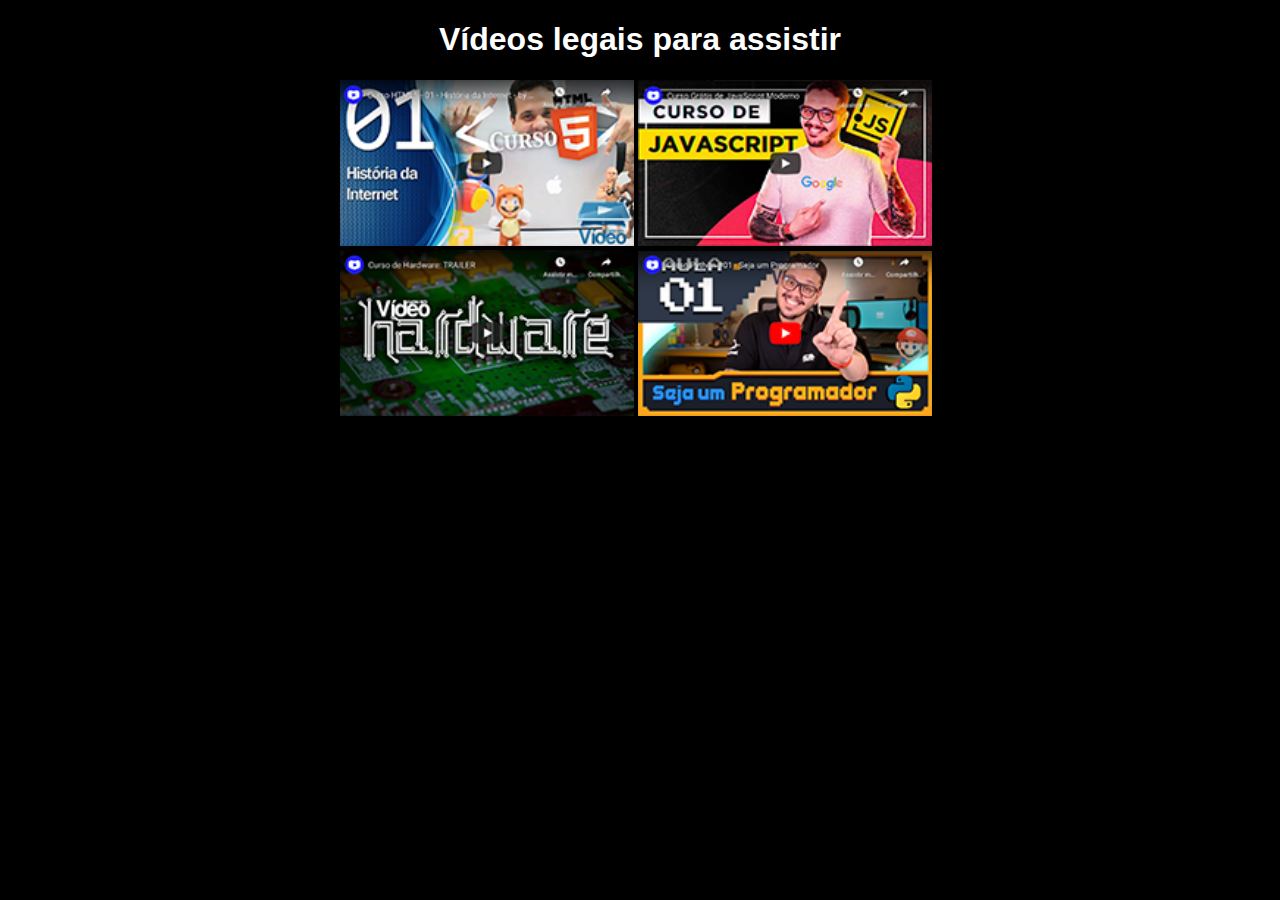
<file: Index.html>
<!DOCTYPE html>
<html lang="pt-br">
<head>
    <meta charset="UTF-8">
    <meta http-equiv="X-UA-Compatible" content="IE=edge">
    <meta name="viewport" content="width=device-width, initial-scale=1.0">
    <title>Coleção de Cursos</title>
    <link rel="shortcut icon" href="imagens/icon_home/favicon.ico" type="image/x-icon">
    <link rel="stylesheet" href="style.css">
</head>
<source>
    <h1>Vídeos legais para assistir</h1>
    
    <article>
        <a href="cursos/HTML.html"><img src="imagens/thumb-html.png" alt="" width="49%"></a>
        <a href="cursos/JS.html"><img src="imagens/thumb-js.png" alt="" width="49%"></a>
        <br>
        <a href="cursos/HARDWARE.html"><img src="imagens/thumb-hardware.png" alt="" width="49%"></a>
        <a href="cursos/PY.html"><img src="imagens/thumb-python.png" alt="" width="49%"></a>
    </article>
</body>
</html>
</file>
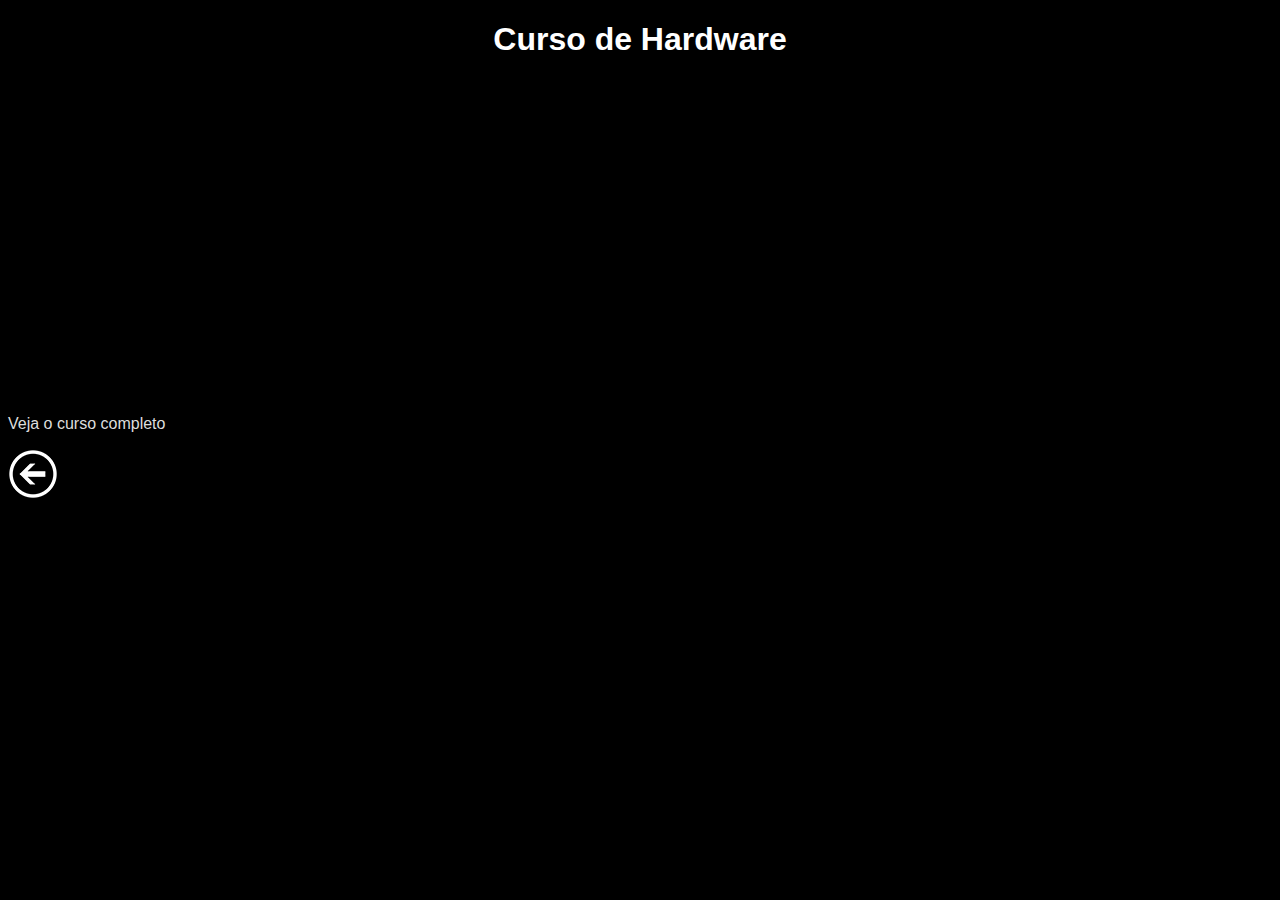
<file: cursos/HARDWARE.html>
<!DOCTYPE html>
<html lang="pt-br">
<head>
    <meta charset="UTF-8">
    <meta http-equiv="X-UA-Compatible" content="IE=edge">
    <meta name="viewport" content="width=device-width, initial-scale=1.0">
    <title>Hardware</title>
    <link rel="shortcut icon" href="../imagens/icon_hardware/favicon.ico" type="image/x-icon">
    <link rel="stylesheet" href="../style.css">
</head>
<body>
    <h1>Curso de Hardware</h1>

    <iframe width="560" height="315" src="https://www.youtube.com/embed/iT6E92Kt38o" title="YouTube video player" frameborder="0" allow="accelerometer; autoplay; clipboard-write; encrypted-media; gyroscope; picture-in-picture; web-share" allowfullscreen></iframe>
    
    <p><a href="https://www.youtube.com/playlist?list=PLHz_AreHm4dn1JHgN9wpbIUhzZmycYQXW" target="_blank">Veja o curso completo</a></p>
    
    <a href="../Index.html"><img src="../imagens/voltar.png" alt=""></a>
</body>
</html>
</file>
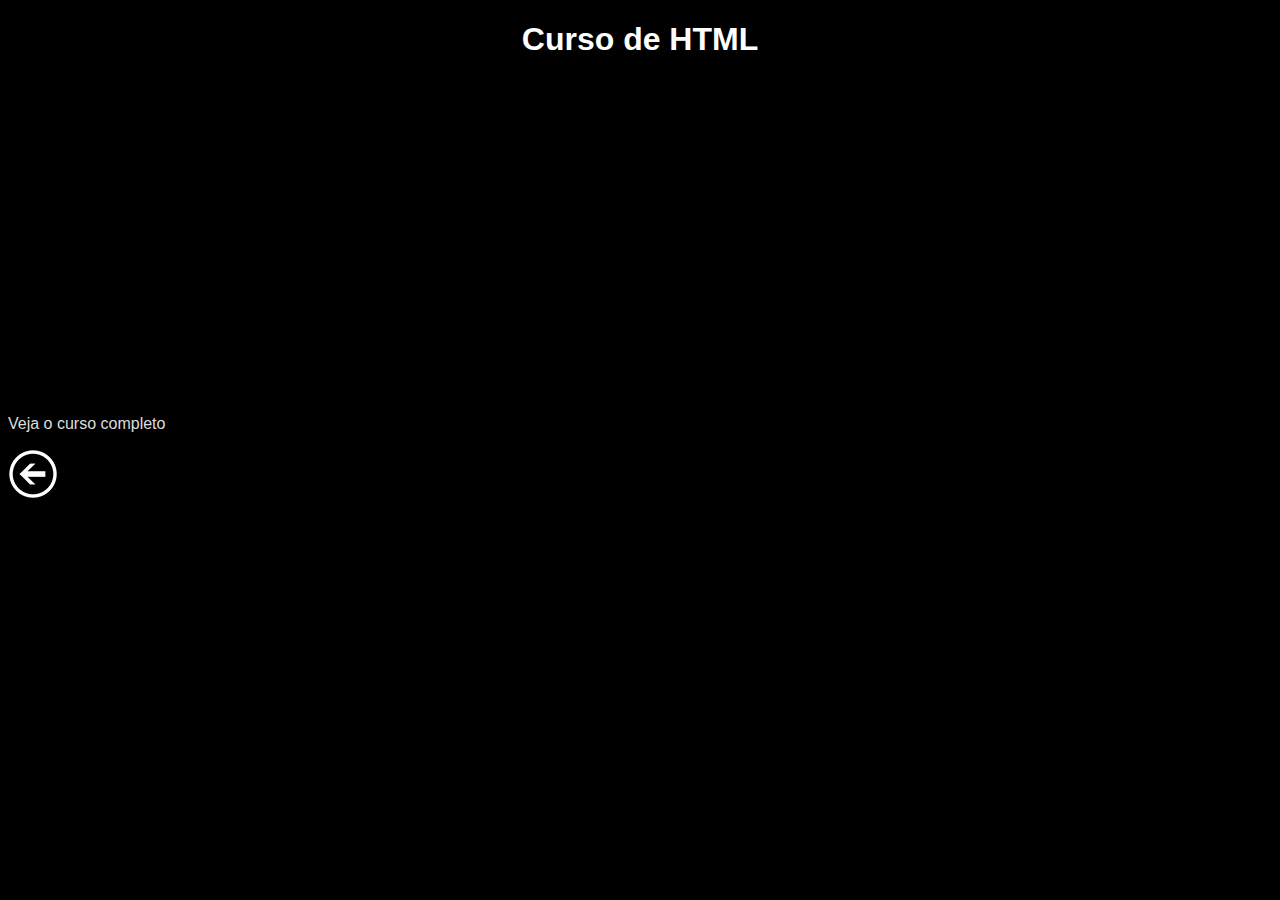
<file: cursos/HTML.html>
<!DOCTYPE html>
<html lang="pt-br">
<head>
    <meta charset="UTF-8">
    <meta http-equiv="X-UA-Compatible" content="IE=edge">
    <meta name="viewport" content="width=device-width, initial-scale=1.0">
    <title>Hardware</title>
    <link rel="shortcut icon" href="../imagens/icon_html/favicon.ico" type="image/x-icon">
    <link rel="stylesheet" href="../style.css">
</head>
<body>
    <h1>Curso de HTML</h1>
    
    <iframe width="560" height="315" src="https://www.youtube.com/embed/epDCjksKMok" title="YouTube video player" frameborder="0" allow="accelerometer; autoplay; clipboard-write; encrypted-media; gyroscope; picture-in-picture; web-share" allowfullscreen></iframe>

    <p><a href="https://www.youtube.com/playlist?list=PLHz_AreHm4dlAnJ_jJtV29RFxnPHDuk9o" target="_blank">Veja o curso completo</a></p>
    
    <a href="../Index.html"><img src="../imagens/voltar.png" alt=""></a>
</body>
</html>
</file>
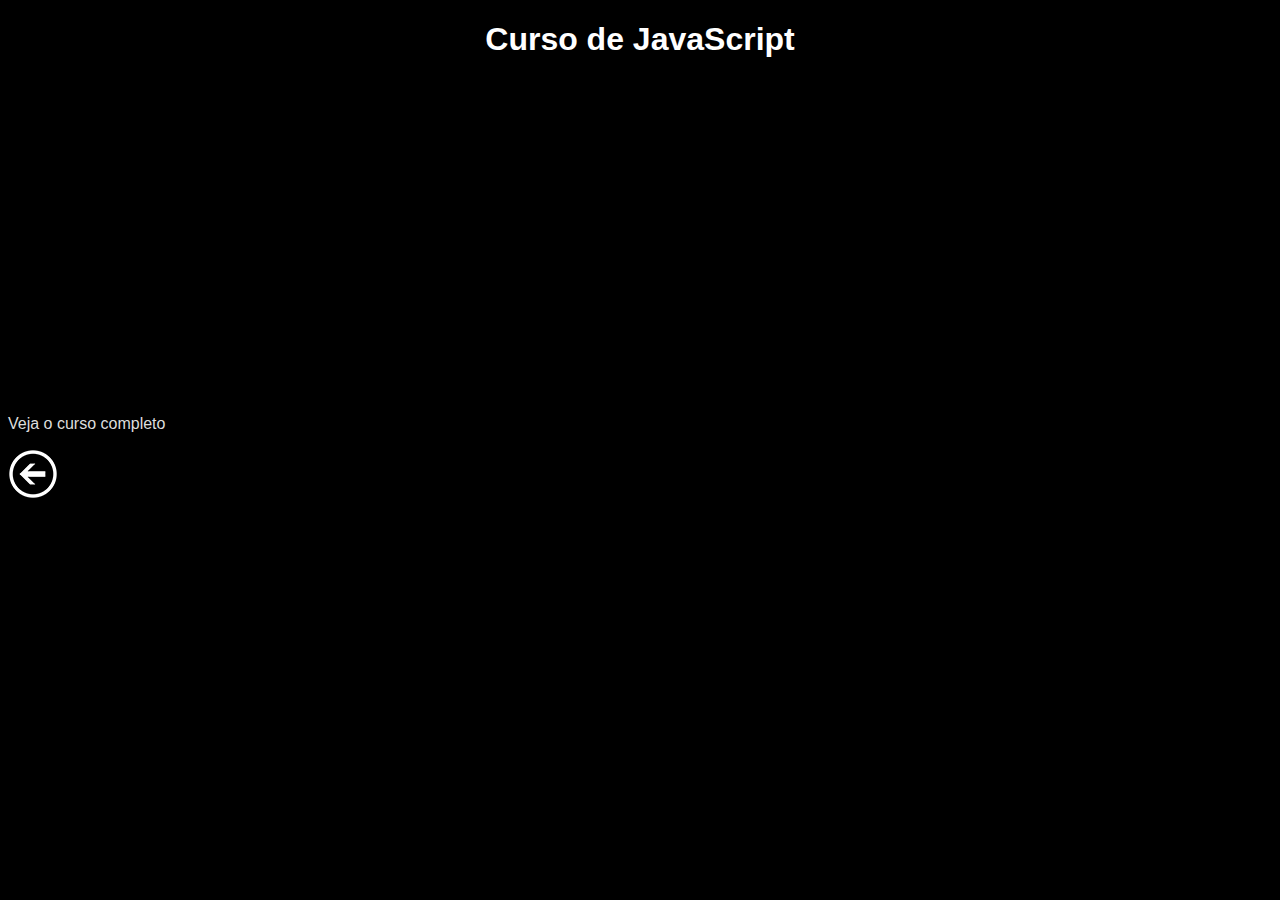
<file: cursos/JS.html>
<!DOCTYPE html>
<html lang="pt-br">
<head>
    <meta charset="UTF-8">
    <meta http-equiv="X-UA-Compatible" content="IE=edge">
    <meta name="viewport" content="width=device-width, initial-scale=1.0">
    <title>JavaScript</title>
    <link rel="shortcut icon" href="../imagens/icon_js/favicon.ico" type="image/x-icon">
    <link rel="stylesheet" href="../style.css">
</head>
<body>
    <h1>Curso de JavaScript</h1>

    <iframe width="560" height="315" src="https://www.youtube.com/embed/1-w1RfGIov4" title="YouTube video player" frameborder="0" allow="accelerometer; autoplay; clipboard-write; encrypted-media; gyroscope; picture-in-picture; web-share" allowfullscreen></iframe>

    <p><a href="https://www.youtube.com/playlist?list=PLHz_AreHm4dlsK3Nr9GVvXCbpQyHQl1o1" target="_blank">Veja o curso completo</a></p>
    
    <a href="../Index.html"><img src="../imagens/voltar.png" alt=""></a>
</body>
</html>
</file>
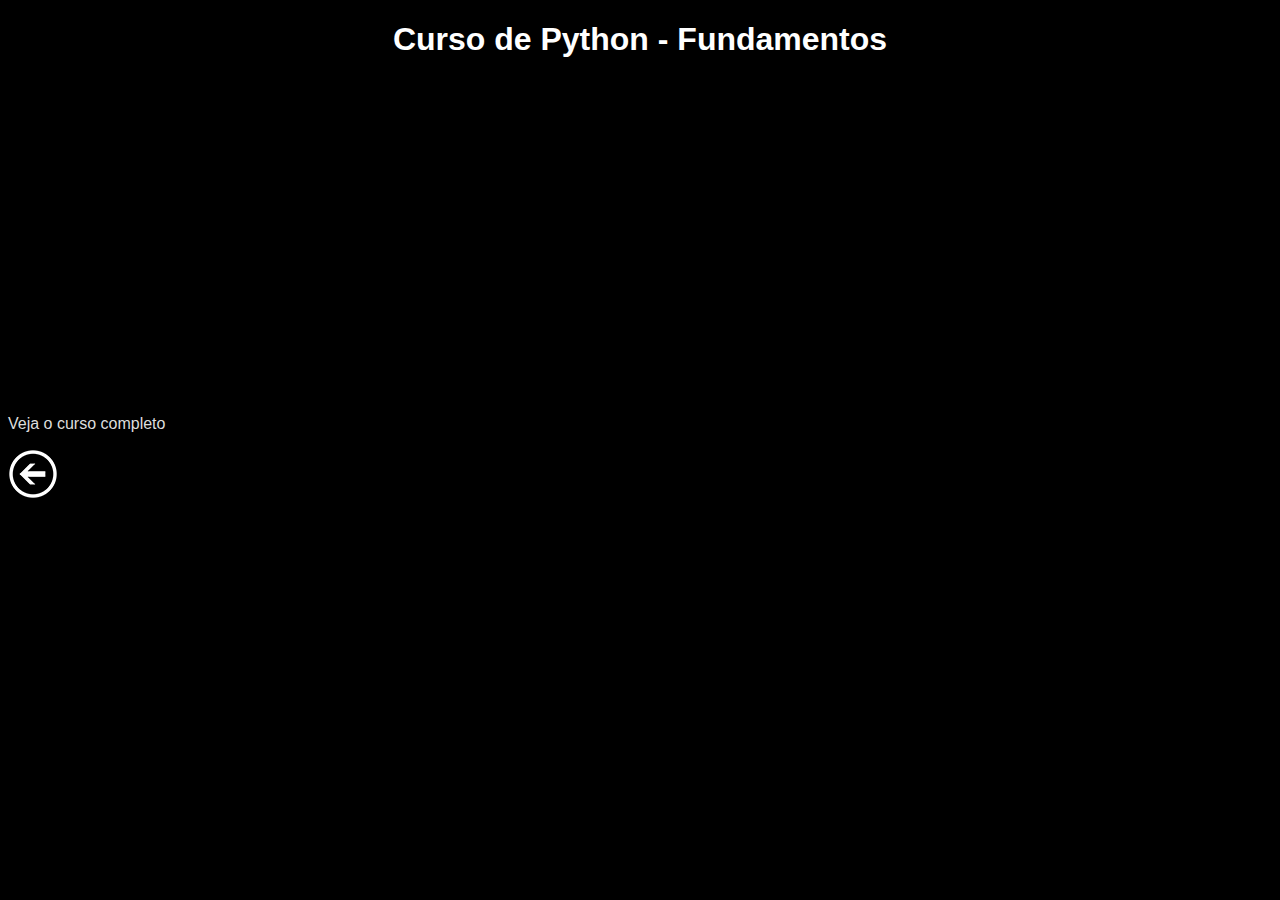
<file: cursos/PY.html>
<!DOCTYPE html>
<html lang="pt-br">
<head>
    <meta charset="UTF-8">
    <meta http-equiv="X-UA-Compatible" content="IE=edge">
    <meta name="viewport" content="width=device-width, initial-scale=1.0">
    <title>Python</title>
    <link rel="shortcut icon" href="../imagens/icon_py/favicon.ico" type="image/x-icon">
    <link rel="stylesheet" href="../style.css">
</head>
<body>
    <h1>Curso de Python - Fundamentos</h1>
    
    <iframe width="560" height="315" src="https://www.youtube.com/embed/S9uPNppGsGo" title="YouTube video player" frameborder="0" allow="accelerometer; autoplay; clipboard-write; encrypted-media; gyroscope; picture-in-picture; web-share" allowfullscreen></iframe>
    
    <p><a href="https://www.youtube.com/playlist?list=PLHz_AreHm4dlKP6QQCekuIPky1CiwmdI6" target="_blank">Veja o curso completo</a></p>

    <a href="../Index.html"><abbr title="voltar"><img src="../imagens/voltar.png" alt=""></abbr></a>
</body>
</html>
</file>
<file: style.css>
body{
    background-color: black;
    color: white;
    font-family: sans-serif;
}

h1{
    text-align: center;
}

a{
    color: #ddd;
    text-decoration: none;
}
article{
    max-width: 600px;
    margin: auto;
}
</file>
